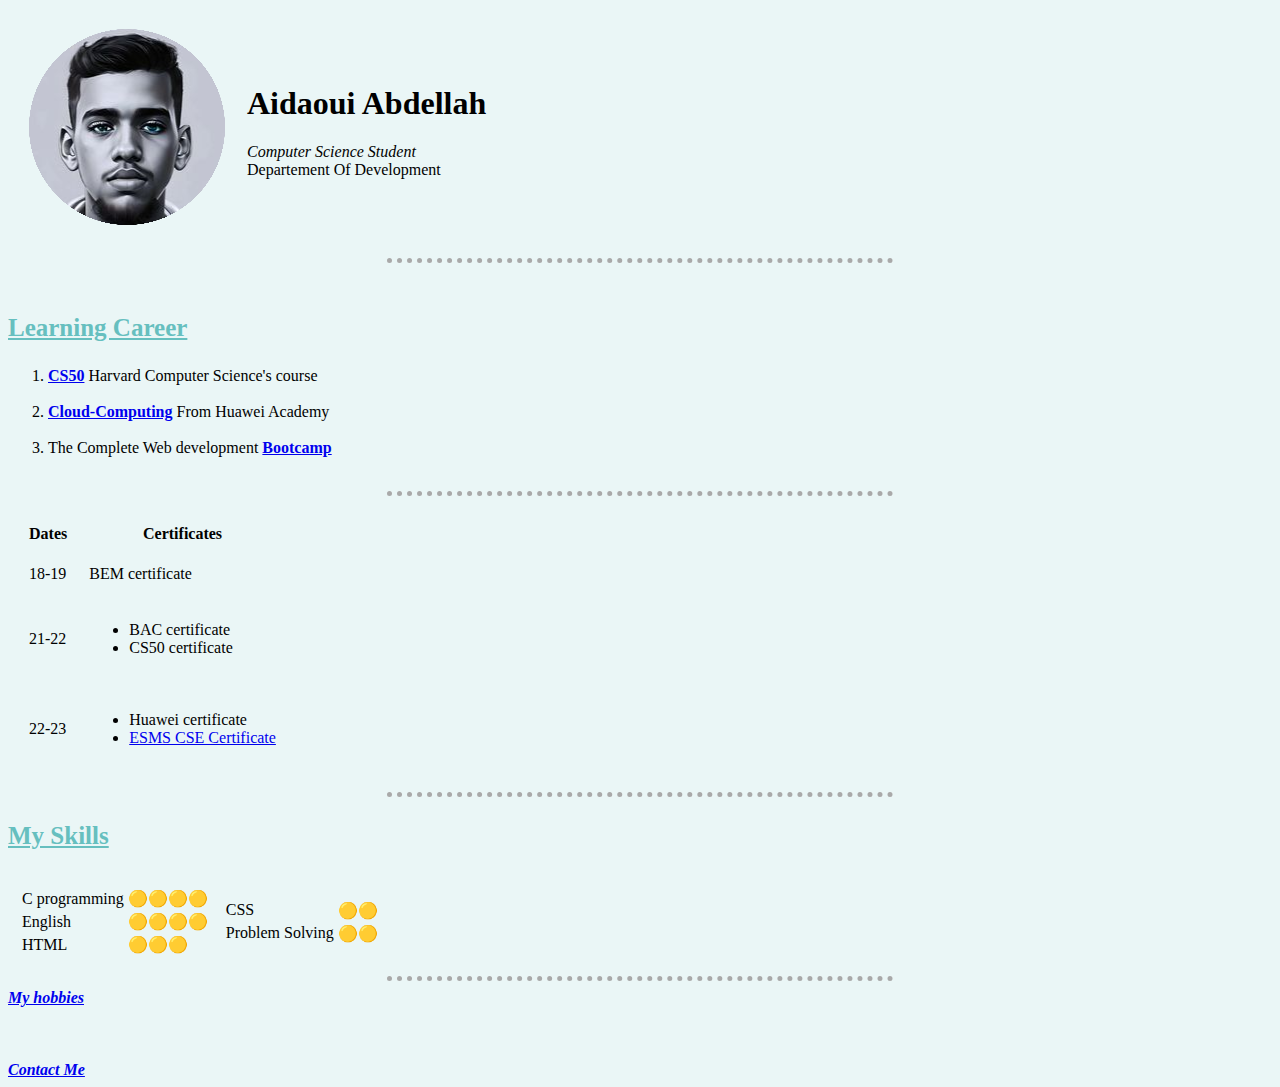
<file: index.html>
<!DOCTYPE html>
<html lang="en">
<head>
    <meta charset="UTF-8">
    <title>Abdellah's personal site</title>
    <link rel="stylesheet" href="style.css">
</head>
<body>
    <table cellspacing="20">  <!--for the table space-->
        <tr><td><img src="web.png" alt="abdellah profile picture"></td>
        <td><h1 id="heading">Aidaoui Abdellah</h1>
           <p><em>Computer Science Student</em><br> Departement Of Development</p></td>
        </tr>
    </table>
      <hr><br>
      <h3><u>Learning Career</u></h3>
      <ol type="1"> <!--and "ul" for the unordered list-->
          <li><strong><a href="https://pll.harvard.edu/course/cs50-introduction-computer-science?delta=0">CS50</a></strong> Harvard Computer Science's course</li><br>     
          <li><strong><a href="https://carrier.huawei.com/en/products/IT/cloud-computing">Cloud-Computing</a></strong> From Huawei Academy</li><br>     
          <li>The Complete Web development <strong><a href="https://www.udemy.com/course/the-complete-web-development-bootcamp/">Bootcamp</a></strong></li><br>     
      </ol><hr>
      <table cellspacing="20"> <!--tr => lignes | td => colognes-->
        <thead>
            <tr>
                <th>Dates</th>
                <th>Certificates</th>
            </tr>
        </thead>
        <tbody>
            <tr>
                <td>18-19</td>
                <td>BEM certificate</td>
            </tr>
            <tr>
                <td>21-22</td>
                <td><ul>
                    <li>BAC certificate</li>
                    <li>CS50 certificate</li>
                </ul></td>
            </tr>
            <tr>
                <td>22-23</td>
                <td><ul>
                    <li>Huawei certificate</li>
                    <li><a href="https://drive.google.com/file/d/13zs1g5zenKw8pt-hrOk_GyyAUHMbXqz6/view?usp=sharing">ESMS CSE Certificate</a></li>
                </ul></td>
            </tr>
        </tbody>
      </table><hr>
      <h3><u>My Skills</u></h3>
      <table cellspacing="10">
        <tr>
            <td>
                <table>
                    <tr>
                        <td>C programming</td>
                        <td>🟡🟡🟡🟡</td>
                        
                    </tr>
                    <tr>
                        <td>English</td>
                        <td>🟡🟡🟡🟡</td>
                    </tr>
                    <tr>
                        <td>HTML</td>
                        <td>🟡🟡🟡</td>
                    </tr>
                  </table>
            </td>
            <td>
                <table>
                    <tr>
                        <td>CSS</td>
                        <td>🟡🟡</td>
                    </tr>
                    <tr>
                        <td>Problem Solving</td>
                        <td>🟡🟡</td>
                    </tr>
                </table>
            </td>
        </tr>
      </table>
      
      <hr>
      <em class="footer"><b><a href="hobbies.html">My hobbies</a></b></em>
      <br><br><br><br>
      <em class="footer"><b><a href="contact.html">Contact Me</a></b></em>
</body>
</html>
</file>
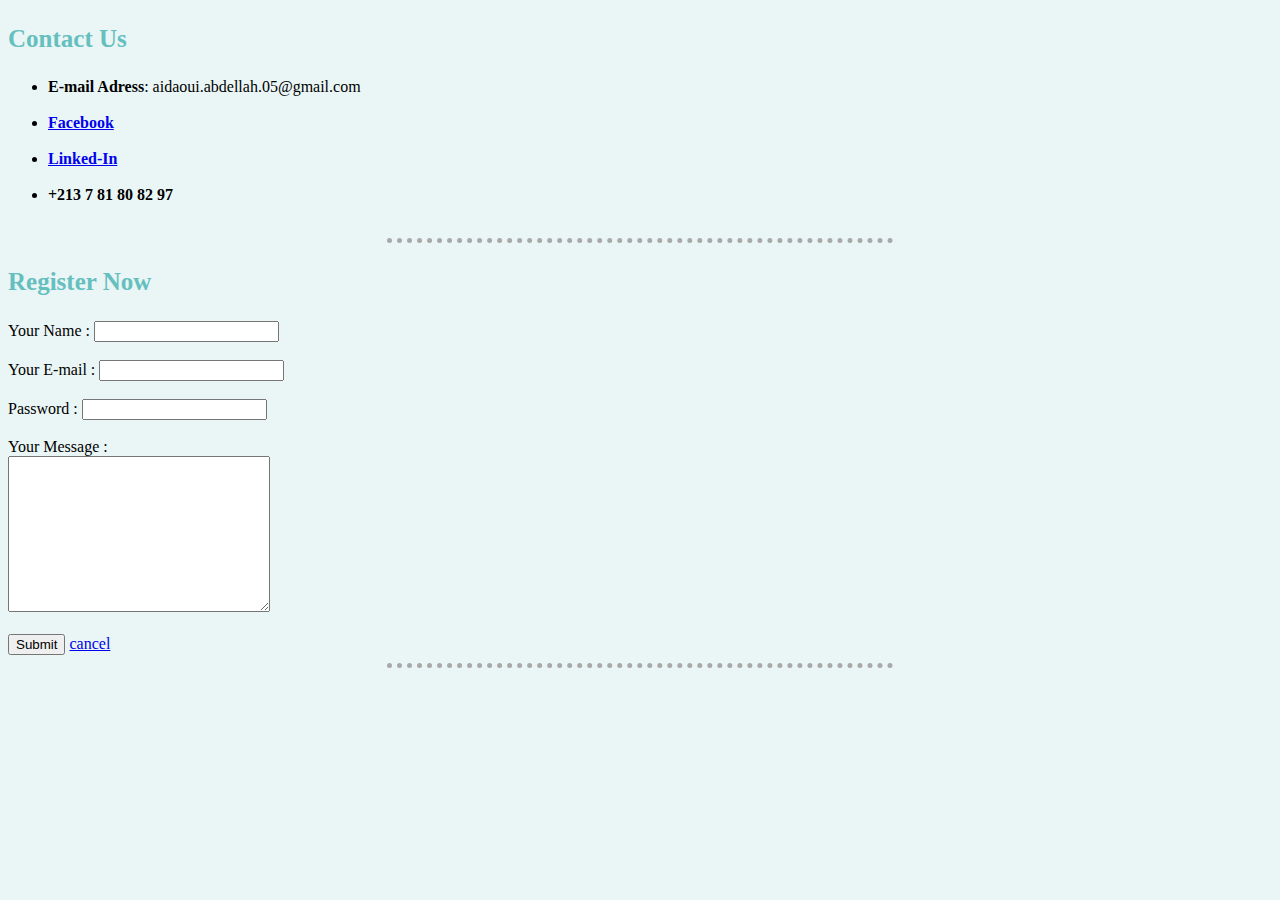
<file: contact.html>
<!DOCTYPE html>
<html lang="en">
<head>
    <meta charset="UTF-8">
    <title>contact</title>
    <link rel="stylesheet" href="style.css">
</head>
<body>
     <h3>Contact Us</h3>
     <ul>
        <li><strong>E-mail Adress</strong>: aidaoui.abdellah.05@gmail.com</li><br>
        <li><strong><a href="https://www.facebook.com/abdellah.aidaoui.7">Facebook</a></strong></li><br>
        <li><strong><a href="https://www.linkedin.com/in/abdellah-%D8%B9%D8%A8%D8%AF%D8%A7%D9%84%D9%84%D9%87-a29633258/">Linked-In</a></strong></li><br>
        <li><strong>+213 7 81 80 82 97</strong></li><br>
     </ul>
     <hr>
     <h3>Register Now</h3>
     <form class="" action="mailto:aidaoui.abdellah.05@gmail.com" method="post"> <!--you can send it as e-mail by just changing the action mailto:...-->
        <label>Your Name :</label>
        <input type="text"><br><br>
        <label>Your E-mail :</label>
        <input type="email"><br><br> <!--if you want get from the user a file dat or something you hae just to change the file-->
        <label>Password :</label>
        <input type="password"><br><br> 
        <label>Your Message :</label><br>
        <textarea name="" cols="30" rows="10"></textarea><br><br>
        <input type="submit">
        <a href="index.html">cancel</a> 
     </form><hr>
</body>
</html>
</file>
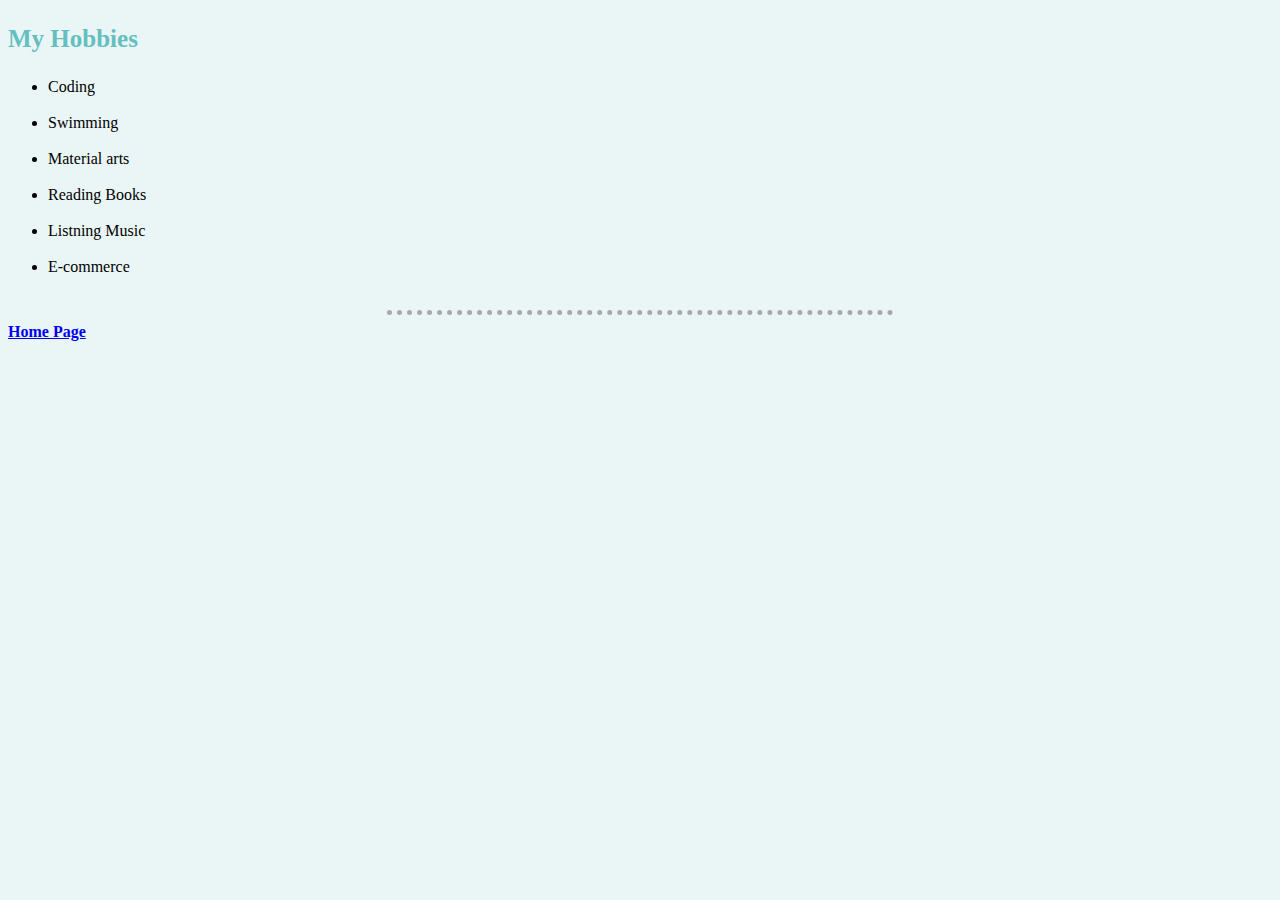
<file: hobbies.html>
<!DOCTYPE html>
<html lang="en">
<head>
    <meta charset="UTF-8">
    <title>My Hobbies</title>
    <link rel="stylesheet" href="style.css">
</head>
<body>
    <h3>My Hobbies</h3>
    <ul>
        <li>Coding</li><br>
        <li>Swimming</li><br>
        <li>Material arts</li><br>
        <li>Reading Books</li><br>
        <li>Listning Music</li><br>
        <li>E-commerce</li><br>
    </ul>
    <hr>
    <strong><a href="index.html">Home Page</a></strong>
</body>
</html>
</file>
<file: style.css>
body {
    background-color: #eaf6f6;
}
hr {
    border-style: none;
    border-top-style: dotted;
    border-color:darkgrey;
    border-width: 5px;   
    width: 40%;
}
#heading {
    color: black;
}
h1:hover { /*  id => you can use it once but the class => more than one in one ligne
            :hover =>when you touch it ,it change    
            */ 
    color: #66bfbf;
}

h3 {
    color: #66bfbf;
    font-size: 25px;
}
.footer {
    text-align: center;
}
</file>
